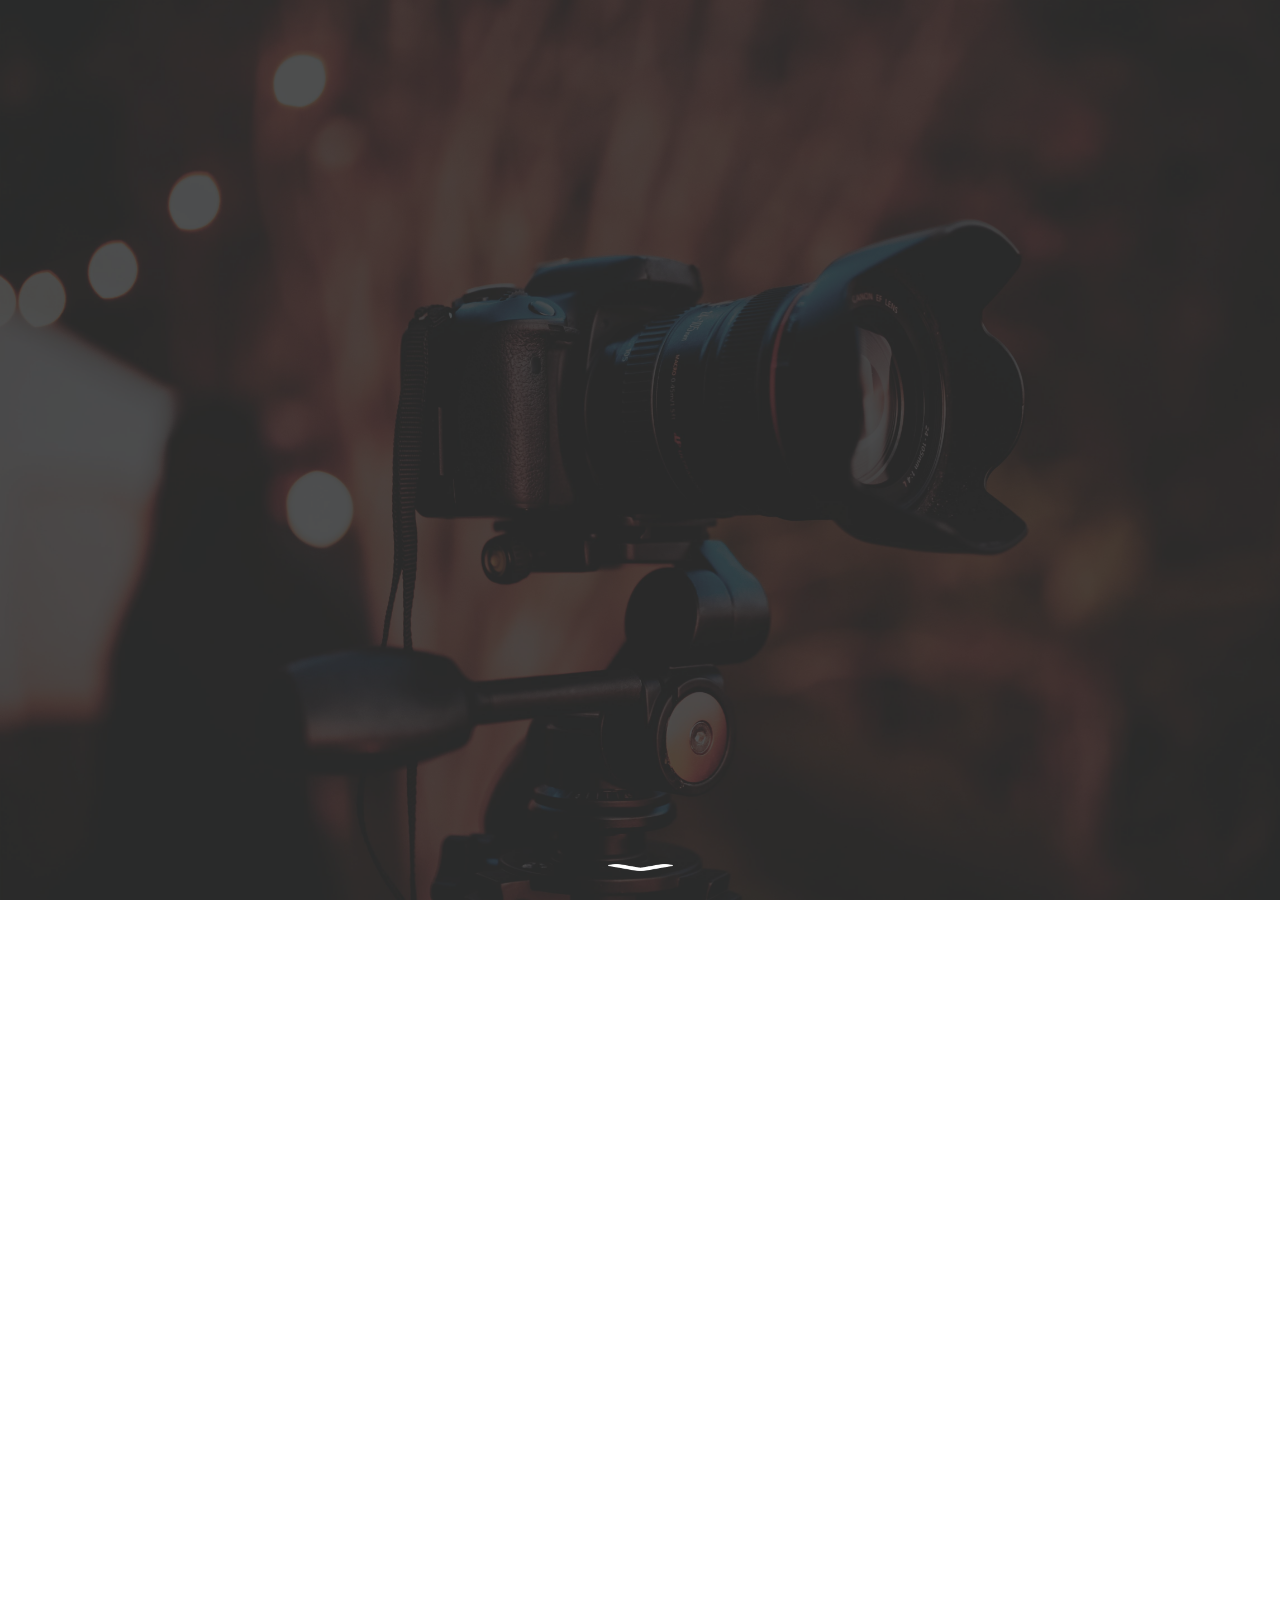
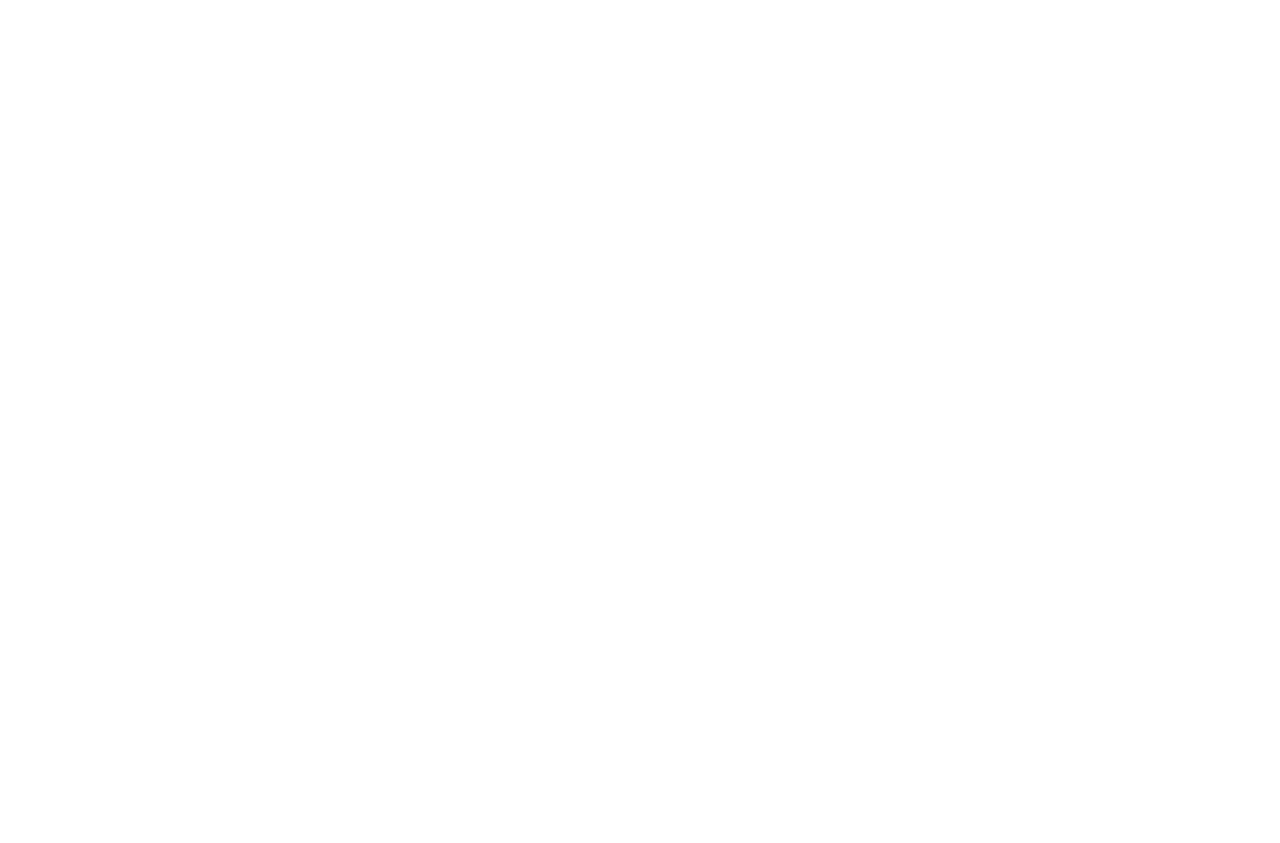
<file: index.html>
<!DOCTYPE html>
<html lang="pl">
<head>
    <meta charset="UTF-8">
    <meta http-equiv="X-UA-Compatible" content="IE=edge">
    <meta name="viewport" content="width=device-width, initial-scale=1.0">
    <title> Welcome to my world </title>

    <link rel="stylesheet" href="./css/main.css" />
    <link rel="stylesheet" href="./css/landingpage.css" />
    <link rel="stylesheet" href="./css/hobbyblocks.css" />
    <link rel="stylesheet" href="./css/section.css" />
    <link rel="stylesheet" href="./css/icons.css" />
    <link rel="stylesheet" href="./css/menu.css" />
    <link rel="stylesheet" href="./css/media.css" />

</head>
<body>
    <div id="landing-page"></div>
    <div id="filter">
        <p id="landing-phrase" style="animation-delay: 0.8s;"> Your product </p>
        <p id="landing-phrase" style="animation-delay: 1.6s;"> My Camera </p>
        <p id="landing-phrase" style="animation-delay: 2.4s;"> Today.</p>

                <img id="page-arrow" src="./imgs/icons/arrow.png" onclick="curtainUp()"/>
    </div>

    <div id="content-main">

        <!-- <div style="width: 100%;">
            <div id="menu">
            
                <div id="menu-line"></div>
            </div>
        </div> -->

 
        <div id="first-section" class="section"> O mnie </div>
        <div class="section-content section-scroll">
            <div class="section-element">
                <img src="./imgs/people/me2.jpg" class="about-icon" />
                <p class="section-text">
                    Mam na imię Aleksander, zajmuję się profesjonalną fotografią produktową / reklamową. Mogę poprawić twoją sprzedaż dostarczając zdjęcia, które natychmiast przykują 
                    uwagę klientów niezależnie od tego jaki produkt sprzedajesz - jeśli tylko zmieści się na moim planie fotograficznym (Na ten moment jest to 100cm x 100cm x 100cm).
                    Zapraszam do obejrzenia mojego portfolio oraz kontaktu.
                </p>
            </div>
        </div>

        <!-- <div class="section"> Portfolio </div> -->

        <div id="hobby-blocks" class="section-scroll"> 

            <a class="hobby-block color1 clickable firs-block" href="./html/portfolio.html">
                <img class="hobby-icon" src="./imgs/icons/shutter.png" />
                <p class="hobby-title"> Moje fotografie </p>
            </a>

            <!-- <a class="hobby-block color2 clickable" href="./html/programming.html">
                <img class="hobby-icon" src="./imgs/icons/program.png" />
                <p class="hobby-title"> Za kulisami </p>
            </a>

            <a class="hobby-block color1 clickable" href="./html/photography.html">
                <img class="hobby-icon" src="./imgs/icons/camera.png" />
                <p class="hobby-title"> Inne fotografie </p>
            </a> -->

        </div>

        <div class="section"> Kontakt </div>
        <div class="contact-section section-scroll">
                <a href="https://www.instagram.com/agxphotographyy/" target="_blank"> <img src="./imgs/media/insta.png" class="contact-icon" /> </a>
                <a href="https://www.linkedin.com/in/aleksander-gacek-39759a225" target="_blank"> <img src="./imgs/media/lin.png" class="contact-icon" /> </a>
                <a href="https://www.facebook.com/profile.php?id=100009830467337" target="_blank"> <img src="./imgs/media/fb.png" class="contact-icon" /> </a>
                <a href="https://www.facebook.com/profile.php?id=100009830467337" target="_blank"> <img src="./imgs/media/whatsapp.png" class="contact-icon" /> </a>
                <a> <img src="./imgs/media/gmail.png" class="contact-icon" /> </a>
        </div>
        
        <div id="footer"> ©Copyright by Aleksander Gacek </div>
    </div>
</body>
<script type="text/javascript" src="./js/writer.js"></script>
<script type="text/javascript" src="./js/curtainController.js"></script>
<script type="text/javascript" src="./js/menuCreator.js"></script>

</html>
</file>
<file: css/main.css>
@import url('https://fonts.googleapis.com/css2?family=Inter:wght@100&display=swap');

html, body{
    width: 100%;
    height: 100vh;

    margin: 0;
    padding: 0;

    overflow-x: hidden;
    font-family: 'Inter', sans-serif;
}

#content, #content-main{
    width: 100%;

    --bcgColor: rgba(46, 46, 46, 0.88); 
    --accentColor: 252, 127, 95;
    --secLightColor: #FC7F5F;

    background-color: var(--bcgColor); 


    display: flex;
    flex-direction: column;
    align-items: center;

    box-sizing: border-box;

    backdrop-filter: blur(3px);
}

#content{
    height: 100vh;
}


#footer{
    display: block;

    margin-top: 350px;
    width: 100%;
    height: 40px;
    text-align: right;

    box-sizing: border-box;
    padding-right: 30px;
    
    background-color: rgba(var(--accentColor), 0.45);
    color: white;
    font-size: 18px;
    line-height: 40px;
}

a{
    text-decoration: none;
}


.button{
    height: 35px;
    padding-left: 12px;
    padding-right: 12px;
    display: flex;
    flex-direction: row;
    align-items: center;
    justify-content: space-between;

    background-color: var(--secColor);

    border-radius: 6px;
    color: white;
    font-size: 20px;
    font-weight: bold;

    transition: ease-in-out .15s;
}

.button:hover{
    background-color: var(--secLightColor);
}

.buttons-section{
    width: 100%;

    display: flex;
    flex-direction: row;
    align-items: center;
    justify-content: flex-start;

    margin-left: 30px;
}


@keyframes color-rotate {
    0%{ filter: hue-rotate(0); }
    100%{ filter: hue-rotate(360deg); }
}
</file>
<file: css/landingpage.css>
#landing-page{

    position: fixed;
    display: block;

    height: 100vh;
    width: 100%;

    background-image: url('../imgs/bcg/landing2.jpg');

    background-size: cover;
    background-attachment: fixed;

    box-sizing: border-box;

    animation-name: fade-in;
    animation-fill-mode: forwards;
    animation-duration: 4s;

    z-index: -1;
}

#filter{

    padding-top: 150px;

    height: 100vh;
    width: 100%;

    /* background-color: rgba(64, 56, 56, 0.84);  */
    background-color: rgba(46, 46, 46, 0.82); 

    
    /* animation-name: transparency-in;
    animation-fill-mode: forwards;
    animation-duration: 4s; */

    display: flex;
    flex-direction: column;
    align-items: center;
    justify-content: center;

    box-sizing: border-box;
}

#landing-phrase{
    font-size: 76px;
    font-weight: bold;
    color: white;
    margin-bottom: 12px;
    text-align: center;

    animation-name: fade-in, size-in;
    animation-duration: 6.5s, 2s;
    animation-fill-mode: forwards;

    opacity: 0;
}

#quote{
    font-size: 22px;
    color: white;
}

#writing-pointer{
    animation-name: blink;
    animation-duration: 1.2s;
    animation-iteration-count: infinite;
    animation-timing-function: linear;

    transform: rotate(90deg);
}

#changing-word{
    text-decoration: none;
    font-style: normal;
}

#page-arrow{

    margin-top: auto;

    z-index: 10;

    width: 65px;
    height: 65px;

    object-fit: scale-down;

    animation-name: float, fade-in;
    animation-duration: 1.2s, 4s;
    animation-iteration-count: infinite, 1;
    animation-timing-function: ease-in-out;

    transition: ease-in-out 0.15s;
}

#page-arrow:hover{
    width: 70px;
    height: 70px;
}

.putCurtainUp{
    animation-name: curtainUp;
    animation-duration: 1.8s;
    animation-fill-mode: forwards;
}

@keyframes curtainUp {
    0%{ top: 0; }
    100%{ top: -100%; }
}

@keyframes fade-in {
    0%{ opacity: 0; }
    100%{ opacity: 1; }
}

@keyframes transparency-in {
    0%{ background-color: rgba(64, 56, 56, 1); }
    100%{ background-color: rgba(64, 56, 56, 0.84); }
}

@keyframes float {
    0%{ margin-bottom: 0px; }
    50%{ margin-bottom: 12px; }
    100%{ margin-bottom: 0px; }
}

@keyframes blink {
    0%{ opacity: 1; }
    50%{ opacity: 0; }
    100%{ opacity: 1; }
}


@keyframes slide-in {
    0%{ margin-left: -110%; }
    100%{ margin-left: 0; }
}

@keyframes size-in {
    0%{ font-size: 0; }
    100%{ font-size: 76px; }
}
</file>
<file: css/hobbyblocks.css>
#hobby-blocks{
    width: 92%;

    display: flex;
    flex-direction: row;
    justify-content: flex-start;
    align-items: flex-start;
    flex-wrap: wrap;

    margin-top: 8px;
}

.hobby-block{
    flex: 7;
    height: 110px;

    display: flex;
    flex-direction: column;
    align-items: center;
    justify-content: center;
}

.firs-block{
    border-radius: 6px 0 0 6px;
}

.last-block{
    border-radius: 0 6px 6px 0;
}

.hobby-fill-block{
    flex: 5;
    height: 110px;

    display: flex;
    flex-direction: column;
    align-items: center;
    justify-content: center;
}

.hobby-title{
    font-size: 22px;
    color: white;

    margin-top: 8px;
    margin-bottom: 8px;
}


.color1{
    background-color: rgba(var(--accentColor), 0.45);
}

.color2{
    background-color: rgba(var(--accentColor), 0.45);
}

.clickable{
    transition: ease-in-out .15s;
}

.clickable:hover{
    background-color: rgba(var(--accentColor), 0.6);
}
</file>
<file: css/section.css>
.section{
    width: 92%;

    margin-top: 240px;
    padding-bottom: 30px;
    font-size: 36px;
    font-weight: bold;
    color: white;

    border-bottom: 2px solid rgba(var(--accentColor), 0.45);
    text-align: center;
}

.sub-section{
    width: 92%;
    margin-top: 65px;
    padding-bottom: 16px;
    font-size: 28px;
    font-weight: bold;
    color: white;

    border-bottom: 2px solid rgba(var(--accentColor), 0.45);
    text-align: center;
}

.section-content{
    width: 92%;

    box-sizing: border-box;
    padding: 30px;

    display: flex;
    flex-direction: column;
    align-items: center;
    justify-content: flex-start;
}

.section-element{
    width: 100%;

    display: flex;
    flex-direction: row;
    align-items: center;
    justify-content: flex-start;

    margin-bottom: 30px;
}

.section-text{
    font-size: 18px;
    color: white;
    text-align: justify;
    margin-left: 30px;
}

.contact-section{
    margin-top: 30px;
    width: 60%;

    display: flex;
    flex-direction: row;
    align-items: center;
    justify-content: space-around;
}


.subsection-content{
    width: 76%;

    box-sizing: border-box;
    padding: 30px;

    display: flex;
    flex-direction: column;
    align-items: center;
    justify-content: flex-start;
}


.code-section{
    width: 100%;

    display: flex;
    flex-direction: column;
    align-items: flex-start;
    justify-content: flex-start;

    margin-bottom: 65px;

    color: #bfbfbf;
    font-size: 16px;
    font-style: italic;
}

.attached-code{
    display: none;
}
</file>
<file: css/icons.css>
.hobby-icon{
    width: 38px;
    height: 38px;
    object-fit: scale-down;
}

.about-icon{
    width: 210px;
    height: 210px;

    border-radius: 6px;
    border: 2px solid white;

    object-fit: cover;
}


.offer-icon{
    width: 65px;
    height: 65px;

    object-fit: scale-down;
}

.contact-icon{
    width: 65px;
    height: 65px;

    object-fit: scale-down;

    border-radius: 6px;
    transition: ease-in-out .15s;
}

.contact-icon:hover{
    transform: rotate(12deg);
}


.project-icon{
    width: 140px;
    height: 140px;

    object-fit: scale-down;
}

.code-element{
    max-width: 800px;
    object-fit: scale-down;

    border-radius: 6px;

    transition: ease-in-out .15s;

    margin-bottom: 8px;
}

.code-element:hover{
    transform: scale(1.08);
}

.button-icon{
    width: 24px;
    height: 24px;

    object-fit: scale-down;

    margin-right: 12px;
}

.refade{
    animation: refade;
    animation-duration: 4s;
}

.section-icon{
    align-self: flex-start;

    width: 24px;
    height: 24px;

    object-fit: scale-down;

    margin-right: 100px;
}

@keyframes refade {
    0%{ filter: grayscale(1); opacity: 0.4; }
    100%{ filter: grayscale(0); opacity: 1; }
}
</file>
<file: css/menu.css>
#menu{
  width: 100%;
  height: 140px;

  /* background-image: linear-gradient(180deg, rgba(46, 46, 46, 0.94) 76%, transparent); */

  display: flex;
  align-items: center;
  justify-content: space-around;

  top: 0;
  left: 0;

  position: relative;
}

#menu-fixed{
    width: 100%;
    height: 140px;
  
    /* background-image: linear-gradient(180deg, var(--bcgColor) 76%, transparent); */
  
    display: flex;
    align-items: center;
    justify-content: space-around;
  
    top: 0;
    left: 0;
  
    position: fixed;
}

#hamburger-icon{
  display: flex;
  flex-direction: column;
  align-items: center;
  justify-content: center;

  width: 40px;
  height: 40px;

  background-color:  var(--secColor);
  /* background-color: red; */

  border-radius: 6px;

  transition: ease-in-out .15s;
}

#hamburger-icon:hover{
    background-color:  var(--secLightColor);
}

#hamburger-icon:hover .hamburger-line{
    margin-top: 3px;
    margin-bottom: 3px;
}

.hamburger-line{
    width: 32px;
    height: 4px;

    border-radius: 8px;

    background-color: white;

    margin-top: 2px;
    margin-bottom: 2px;

    transition: ease-in-out .15s;

 
}

.menu-dot{
    width: 16px;
    height: 16px;

    background-color: var(--bcgColor);
    border: 2px solid white;

    border-radius: 12px;
    box-sizing: border-box;

    z-index: 2;

    position: relative;

    transition: ease-in-out .15s;
}

.menu-arrow{
    width: 18px;
    height: 18px;

    background-color: var(--bcgColor);
    border-top: 3px solid white;
    border-left: 3px solid white;

    transform: rotate(-45deg);

    box-sizing: border-box;
    z-index: -1;
    position: relative;
    transition: ease-in-out .15s;
}

.menu-arrow:hover{
    width: 20px;
    height: 20px;
}

.menu-dot:hover{
    transform: scale(1.12);
}

.menu-dot > span{
    position: relative;
    top: -30px;
    left: -100%;

    font-size: 18px;
    color: white;

    width: 210px;

    display: inline-block;

    transition: ease-in-out .15s;
}

.menu-arrow > span{
    position: relative;
    top: 55px;
    left: 0;

    font-size: 18px;
    color: white;

    width: 210px;

    display: inline-block;

    transition: ease-in-out .15s;

    transform: rotate(45deg);
}

#menu-line{
    width: 92%;
    height: 4px;

    background-color: rgba(var(--accentColor), 0.45);
    border-radius: 8px;

    position: absolute;
    top: calc(50% - 2px);
}


.back{
    display: none;
}
</file>
<file: css/media.css>
@media(max-width: 1200px){
    .section-text{
        font-size: 16px;
        margin-left: 12px;
    }

    .about-icon{
        width: 160px;
        height: 160px;
    }

    .hobby-title{ font-size: 16px; }

    .hobby-icon{
        width: 32px;
        height: 32px;
    }
}


@media(max-width: 900px){
    .section-text{
        font-size: 14px;
        margin-left: 10px;
    }

    .about-icon{
        width: 140px;
        height: 140px;
    }

    .hobby-title{ font-size: 14px; }

    .hobby-icon{
        width: 26px;
        height: 26px;
    }

    .hobby-block{
        height: 95px;
    }

    #welcome-phrase{ font-size: 60px; }
    
    #quote{ font-size: 20px; }
}

@media(max-width: 700px){

    .section{ width: 96%; }

    #hobby-blocks{ width: 96%; }

    .hobby-block{ flex-basis: 33.333%; }

    .section-element{ flex-direction: column; margin-bottom: 90px; }

    .section-content{ width: 96%; }

    .section-text{ margin-left: 0px; }

    .contact-section{ width: 96%; }

    .firs-block{ border-radius: 0 0 0 0; }
    .last-block{ border-radius: 0 0 0 0; }
}

@media(max-width: 590px){

    #menu-line{ width: 98%; }
    .menu-dot > span{ font-size: 16px; }

    #welcome-phrase{ font-size: 34px; }
    #quote{ font-size: 18px; }

    .contact-icon{
        width: 50px;
        height: 50px;
    }
}


@media(max-width: 420px){

    #menu{ height: 200px; }
    #menu-line{ width: 98%; }
    .menu-dot > span{
        top: -128px;
        left: -832%;
        font-size: 12px;
        transition: 0 0;
        transform: rotate(-90deg);
    }

    #welcome-phrase{ font-size: 28px; }
    #quote{ font-size: 16px; }

    .contact-icon{
        width: 42px;
        height: 42px;
    }

    .hobby-icon{
        width: 22px;
        height: 22px;
    }

    .hobby-title{ font-size: 14px; }

    .section-content{ width: 98%; padding: 12px; }
    .section{ width: 98%; font-size: 32px; }

    .offer-icon{
        width: 50px;
        height: 50px;
    }

    #footer{
        padding-right: 18px;
        font-size: 14px;
    }
}
</file>
